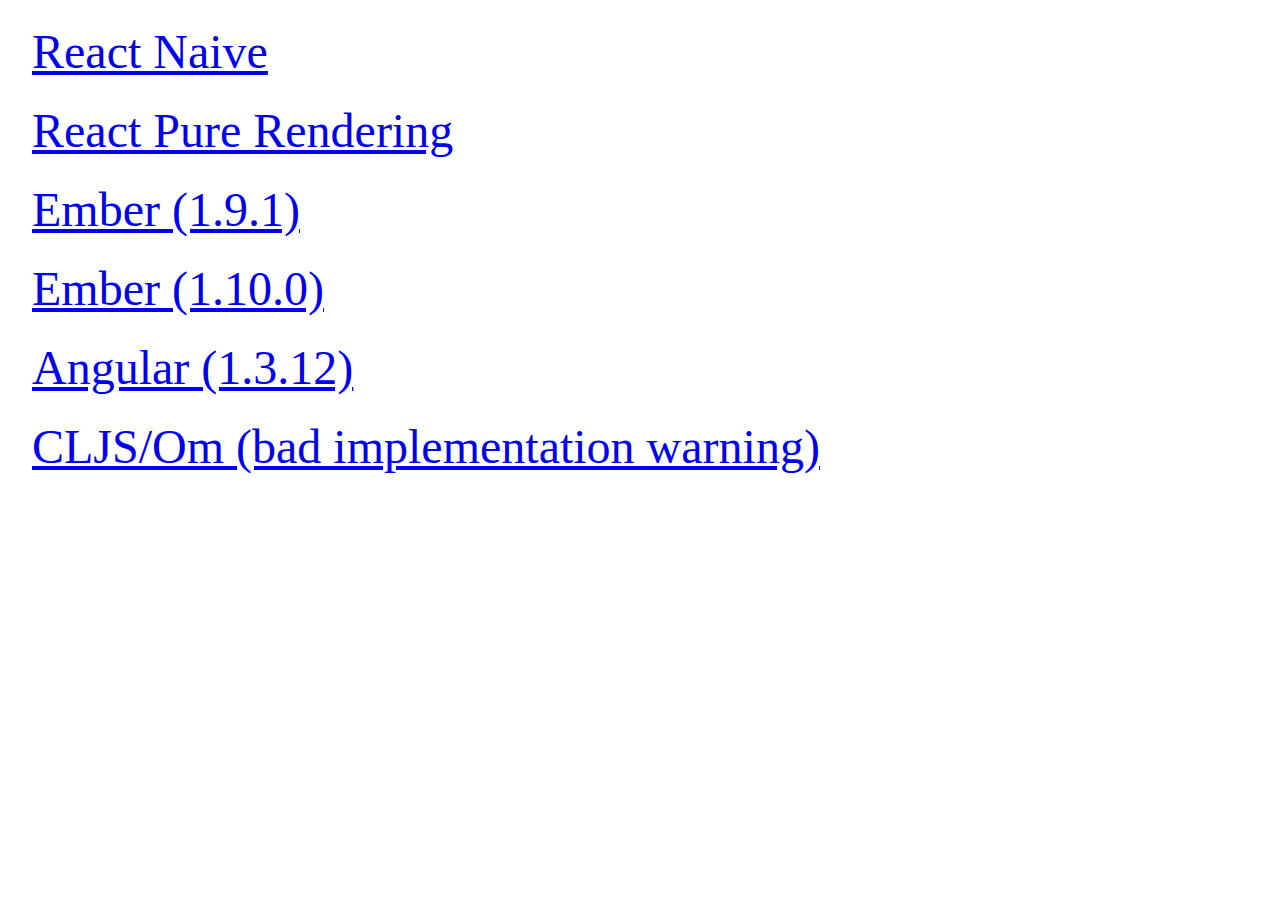
<file: index.html>
<!DOCTYPE html>
<html>
<head>
<meta charset="utf-8">
<link rel="stylesheet" href="index.css"/>
<title>Frameworks SVG Test</title>
</head>
<body>
<a href="react-svg-test">React Naive</a>
<a href="react-pure-svg-test">React Pure Rendering</a>
<a href="ember-svg-test">Ember (1.9.1)</a>
<a href="ember-1.10-svg-test">Ember (1.10.0)</a>
<a href="angular-svg-test">Angular (1.3.12)</a>
<a href="om-svg-test">CLJS/Om (bad implementation warning)</a>
</body>
</html>
</file>
<file: index.css>
a {
  display: block;
  font-size: 48px;
  margin: 24px;
}
</file>
